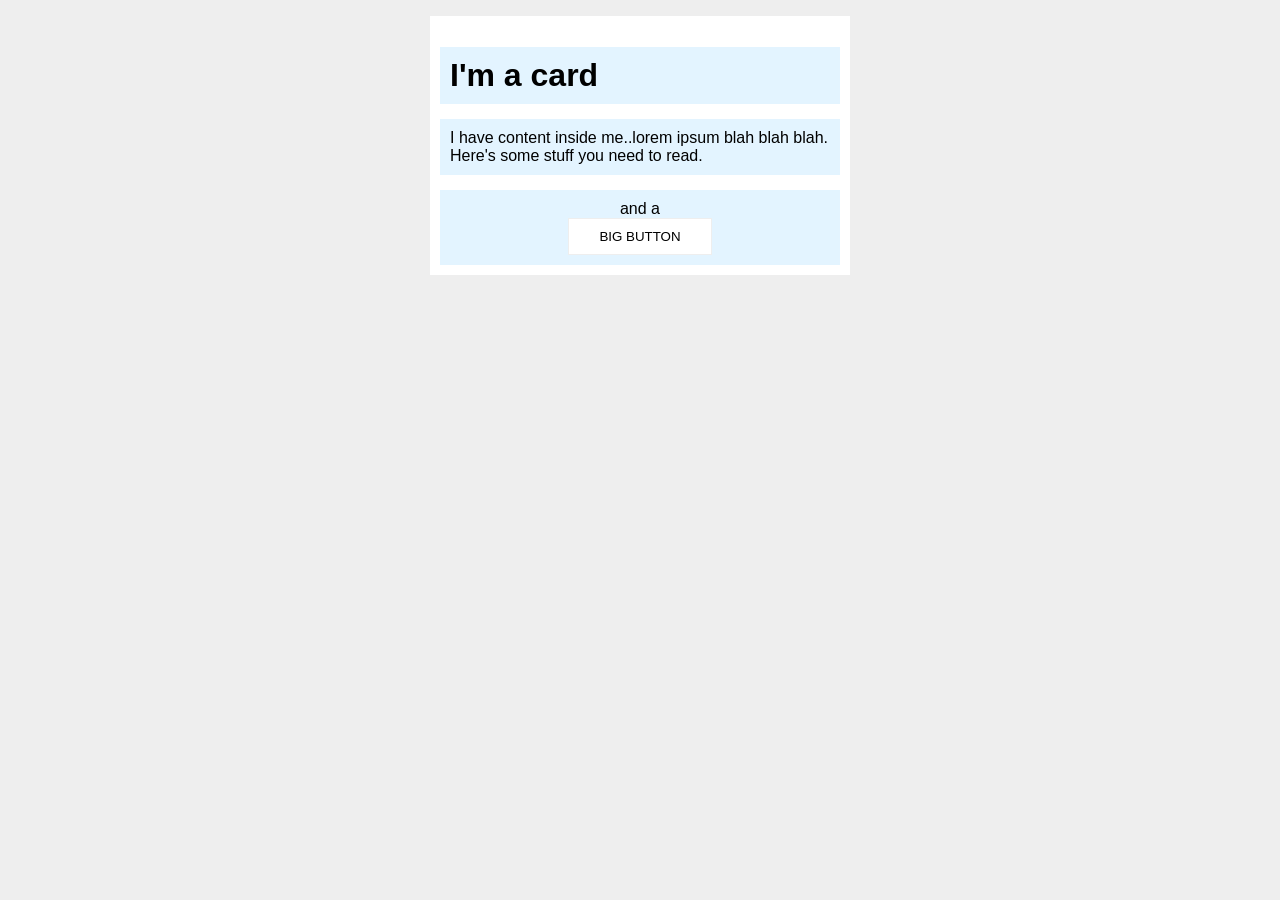
<file: foundations/block-and-inline/02-margin-and-padding-2/index.html>
<!DOCTYPE html>
<html lang="en">
  <head>
    <meta charset="UTF-8">
    <meta http-equiv="X-UA-Compatible" content="IE=edge">
    <meta name="viewport" content="width=device-width, initial-scale=1.0">
    <title>Margin and Padding exercise 2</title>
    <link rel="stylesheet" href="style.css">
  </head>
  <body>
    <div class="card">
      <h1 class="title">I'm a card</h1>
      <div class="content">I have content inside me..lorem ipsum blah blah blah. Here's some stuff you need to read.</div>
      <div class="button-container">and a<button>BIG BUTTON</button></div>
    </div>
  </body>
</html>
</file>
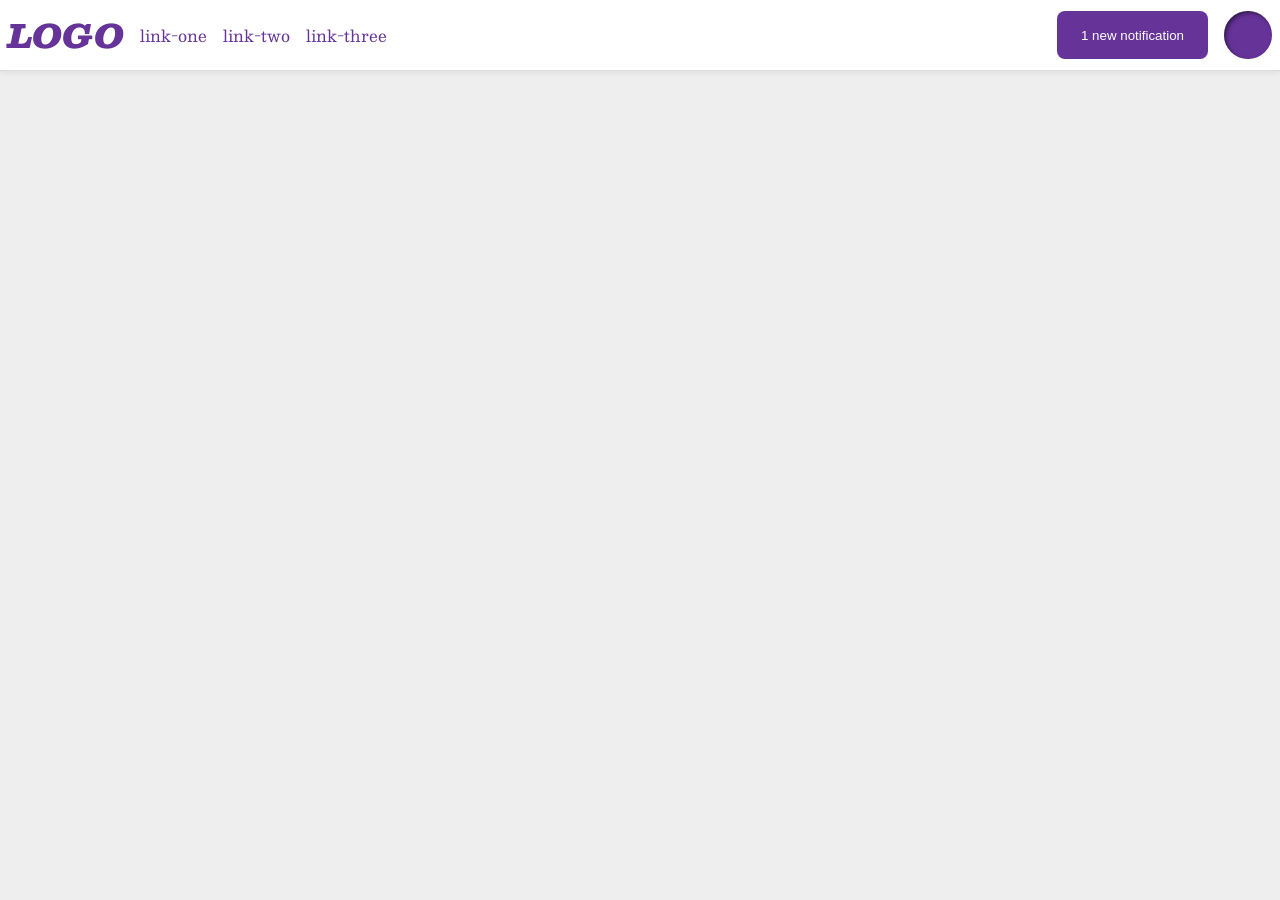
<file: foundations/flex/03-flex-header-2/index.html>
<!DOCTYPE html>
<html lang="en">
  <head>
    <meta charset="UTF-8">
    <meta http-equiv="X-UA-Compatible" content="IE=edge">
    <meta name="viewport" content="width=device-width, initial-scale=1.0">
    <title>Flex Header 2</title>
    <link rel="stylesheet" href="style.css">
  </head>
  <body>
    <div class="header">
      <div class="left">
        <div class="logo">
          LOGO
        </div>
        <ul class="links">
          <li><a href="https://google.com">link-one</a></li>
          <li><a href="https://google.com">link-two</a></li>
          <li><a href="https://google.com">link-three</a></li>
        </ul>
      </div>
      <div class="right">
        <button class="notifications">
          1 new notification
        </button>
        <div class="profile-image"></div>
      </div>
    </div>
  </body>
</html>
</file>
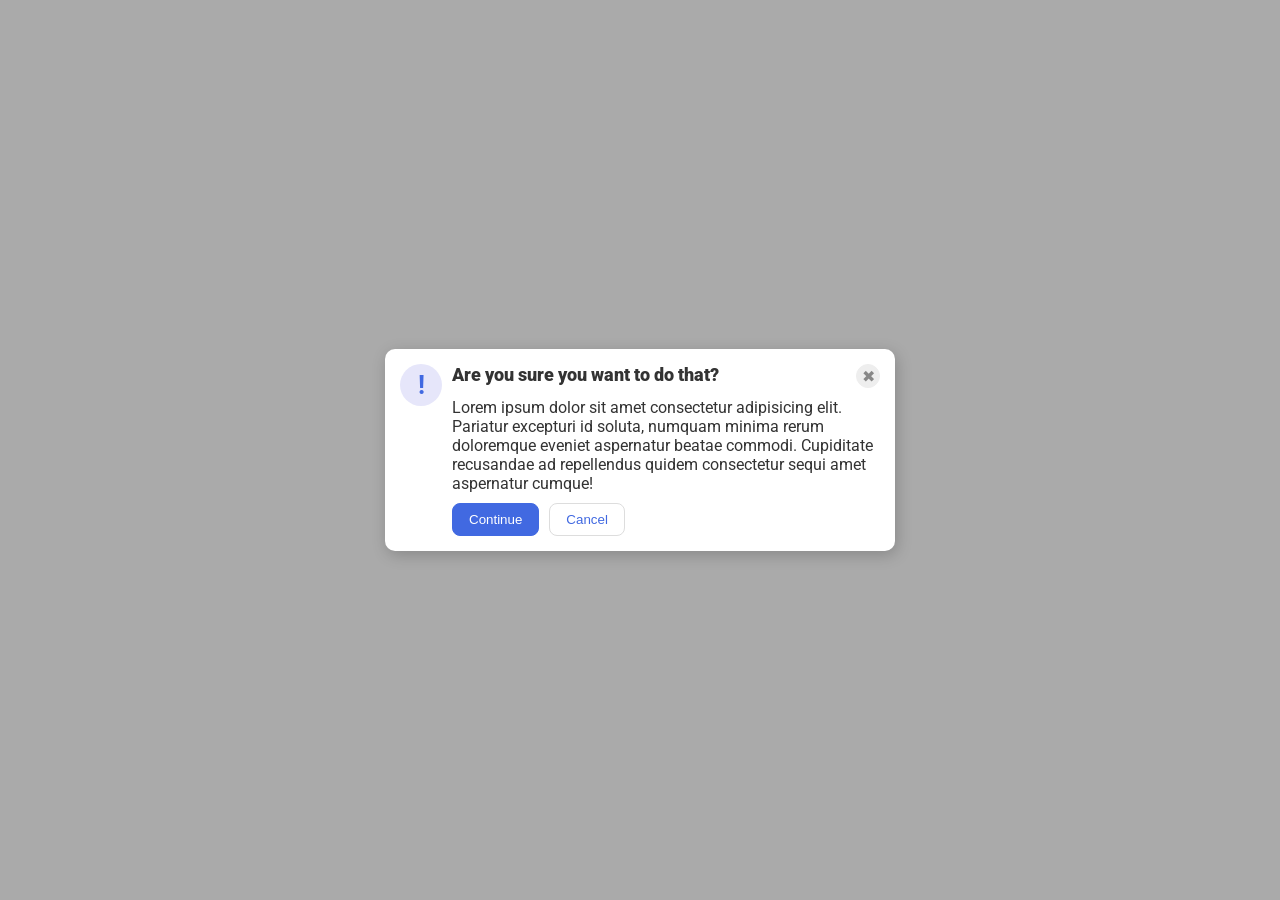
<file: foundations/flex/05-flex-modal/index.html>
<!DOCTYPE html>
<html lang="en">
  <head>
    <meta charset="UTF-8">
    <meta http-equiv="X-UA-Compatible" content="IE=edge">
    <meta name="viewport" content="width=device-width, initial-scale=1.0">
    <link rel="stylesheet" href="style.css">
    <title>Modal</title>
  </head>
  <body>
    <div class="modal">
      <div class="icon">!</div>
      <div class="content">
        <div class="header">Are you sure you want to do that?<button class="close-button">✖</button></div>
        <div class="text">Lorem ipsum dolor sit amet consectetur adipisicing elit. Pariatur excepturi id soluta, numquam minima rerum doloremque eveniet aspernatur beatae commodi. Cupiditate recusandae ad repellendus quidem consectetur sequi amet aspernatur cumque!</div>
        <div class="button-box">
        <button class="continue">Continue</button>
        <button class="cancel">Cancel</button>
        </div>
      </div>
    </div>
  </body>
</html>
</file>
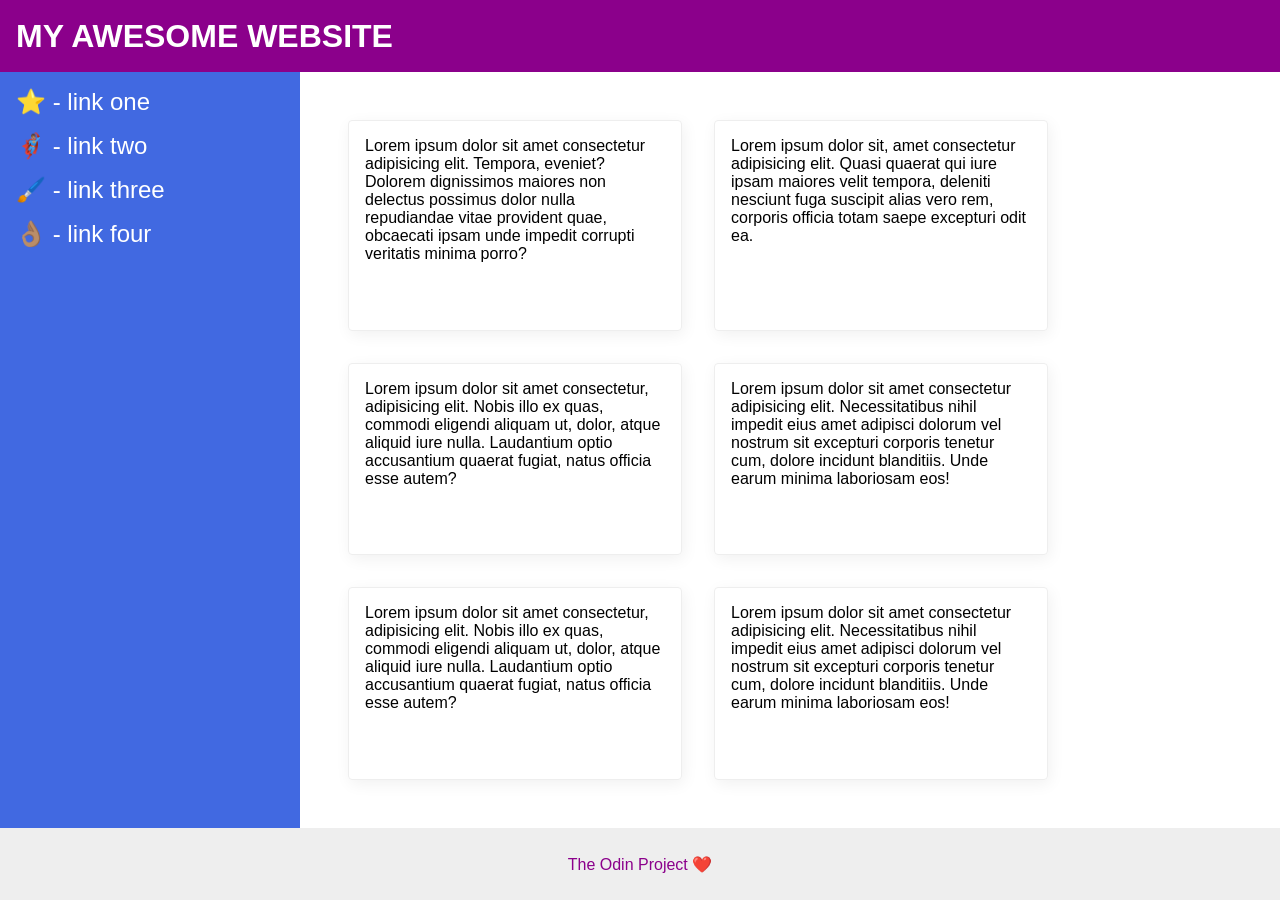
<file: foundations/flex/07-flex-layout-2/index.html>
<!DOCTYPE html>
<html lang="en">
  <head>
    <meta charset="UTF-8">
    <meta http-equiv="X-UA-Compatible" content="IE=edge">
    <meta name="viewport" content="width=device-width, initial-scale=1.0">
    <title>The Holy Grail</title>
    <link rel="stylesheet" href="style.css">
  </head>
  <body>
    <div class="header">
      MY AWESOME WEBSITE
    </div>
    
    <div class="main">
    <div class="sidebar">
      <ul>
        <li><a href="#">⭐ - link one</a></li>
        <li><a href="#">🦸🏽‍♂️ - link two</a></li>
        <li><a href="#">🖌️ - link three</a></li>
        <li><a href="#">👌🏽 - link four</a></li>
      </ul>
    </div>

    <div class="card-box">
    <div class="card">Lorem ipsum dolor sit amet consectetur adipisicing elit. Tempora, eveniet? Dolorem dignissimos maiores non delectus possimus dolor nulla repudiandae vitae provident quae, obcaecati ipsam unde impedit corrupti veritatis minima porro?</div>
    <div class="card">Lorem ipsum dolor sit, amet consectetur adipisicing elit. Quasi quaerat qui iure ipsam maiores velit tempora, deleniti nesciunt fuga suscipit alias vero rem, corporis officia totam saepe excepturi odit ea.</div>
    <div class="card">Lorem ipsum dolor sit amet consectetur, adipisicing elit. Nobis illo ex quas, commodi eligendi aliquam ut, dolor, atque aliquid iure nulla. Laudantium optio accusantium quaerat fugiat, natus officia esse autem?</div>
    <div class="card">Lorem ipsum dolor sit amet consectetur adipisicing elit. Necessitatibus nihil impedit eius amet adipisci dolorum vel nostrum sit excepturi corporis tenetur cum, dolore incidunt blanditiis. Unde earum minima laboriosam eos!</div>
    <div class="card">Lorem ipsum dolor sit amet consectetur, adipisicing elit. Nobis illo ex quas, commodi eligendi aliquam ut, dolor, atque aliquid iure nulla. Laudantium optio accusantium quaerat fugiat, natus officia esse autem?</div>
    <div class="card">Lorem ipsum dolor sit amet consectetur adipisicing elit. Necessitatibus nihil impedit eius amet adipisci dolorum vel nostrum sit excepturi corporis tenetur cum, dolore incidunt blanditiis. Unde earum minima laboriosam eos!</div>
    </div>
    </div>

    <div class="footer">
      The Odin Project ❤️
    </div>
  </body>
</html>
</file>
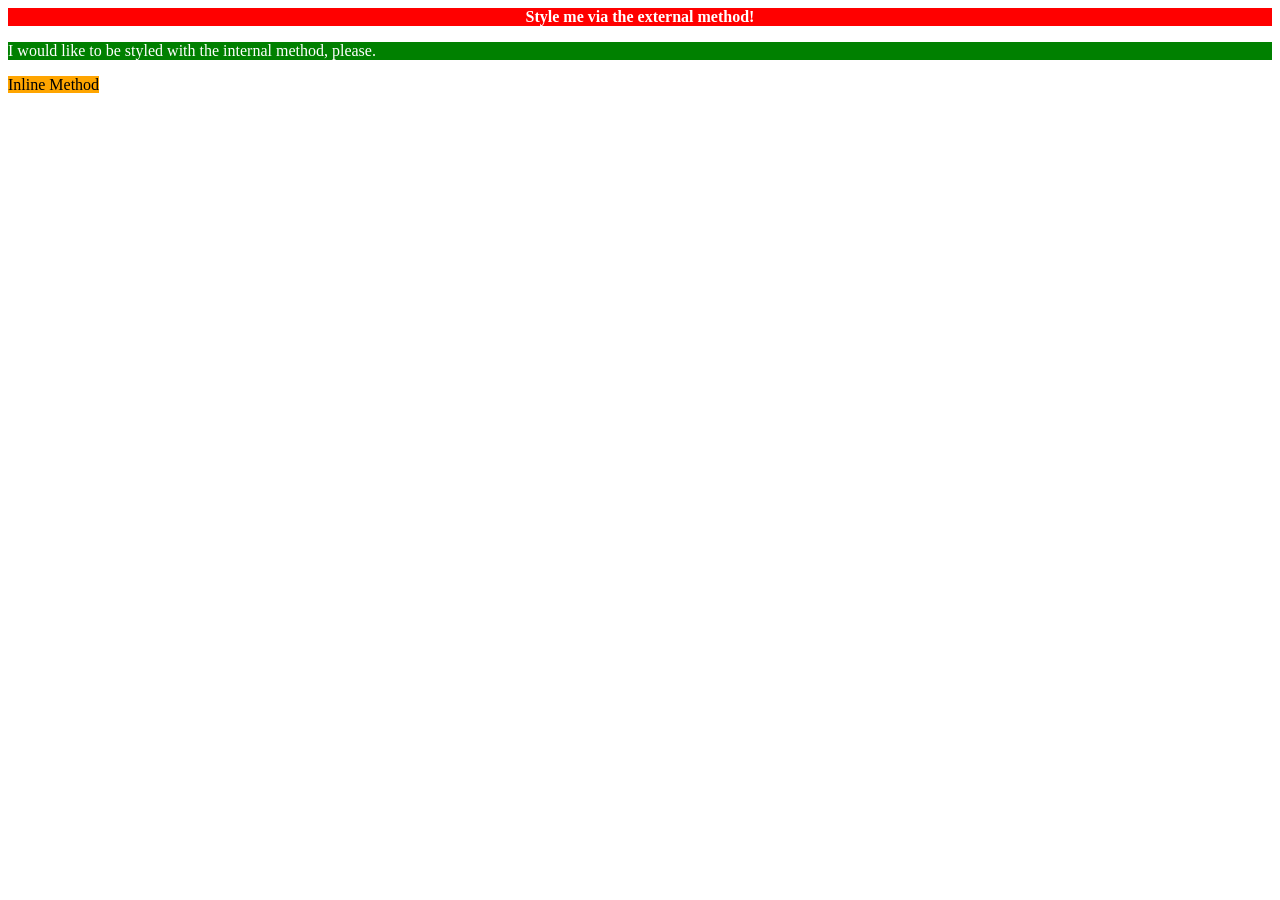
<file: foundations/intro-to-css/01-css-methods/index.html>
<!DOCTYPE html>
<html lang="en">
  <head>
    <meta charset="UTF-8">
    <meta http-equiv="X-UA-Compatible" content="IE=edge">
    <meta name="viewport" content="width=device-width, initial-scale=1.0">
    <link rel="stylesheet" href="styles.css">
    <title>Methods for Adding CSS</title>
  </head>
  <body>
    <div>Style me via the external method!</div>
    <style>
      p {
        color: white;
        background-color: green;
        font-size: 18;
      }
    </style>
    <p>I would like to be styled with the internal method, please.</p>
    <buttons style="background-color: orange; font-size: 18;">Inline Method</button>
  </body>
</html>
</file>
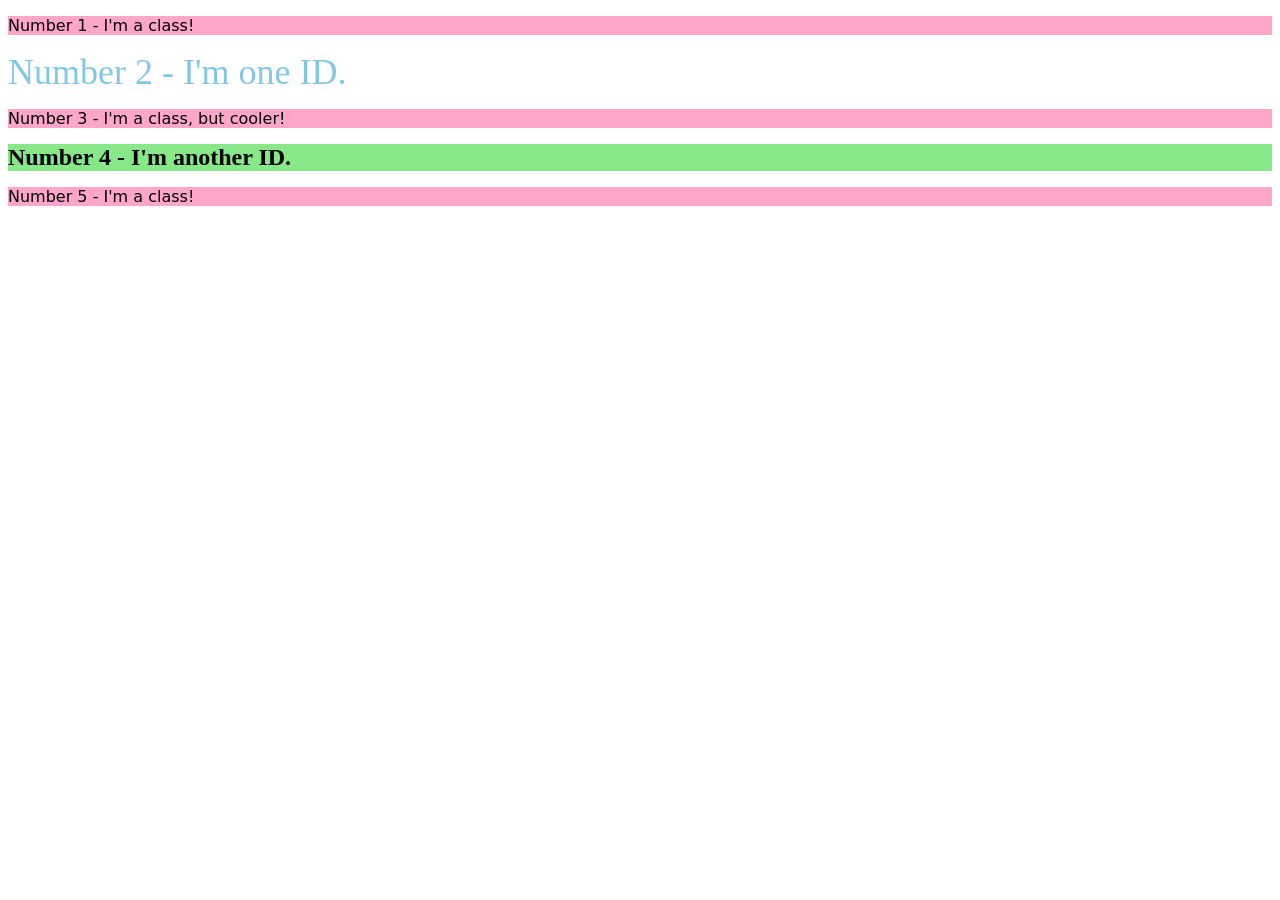
<file: foundations/intro-to-css/02-class-id-selectors/index.html>
<!DOCTYPE html>
<html lang="en">
  <head>
    <meta charset="UTF-8">
    <meta http-equiv="X-UA-Compatible" content="IE=edge">
    <meta name="viewport" content="width=device-width, initial-scale=1.0">
    <title>Class and ID Selectors</title>
    <link rel="stylesheet" href="style.css">
  </head>
  <body>
    <p class="odd">Number 1 - I'm a class!</p>
    <div id="second">Number 2 - I'm one ID.</div>
    <p class="odd" class="three">Number 3 - I'm a class, but cooler!</p>
    <div id="four">Number 4 - I'm another ID.</div>
    <p class="odd">Number 5 - I'm a class!</p>
  </body>
</html>
</file>
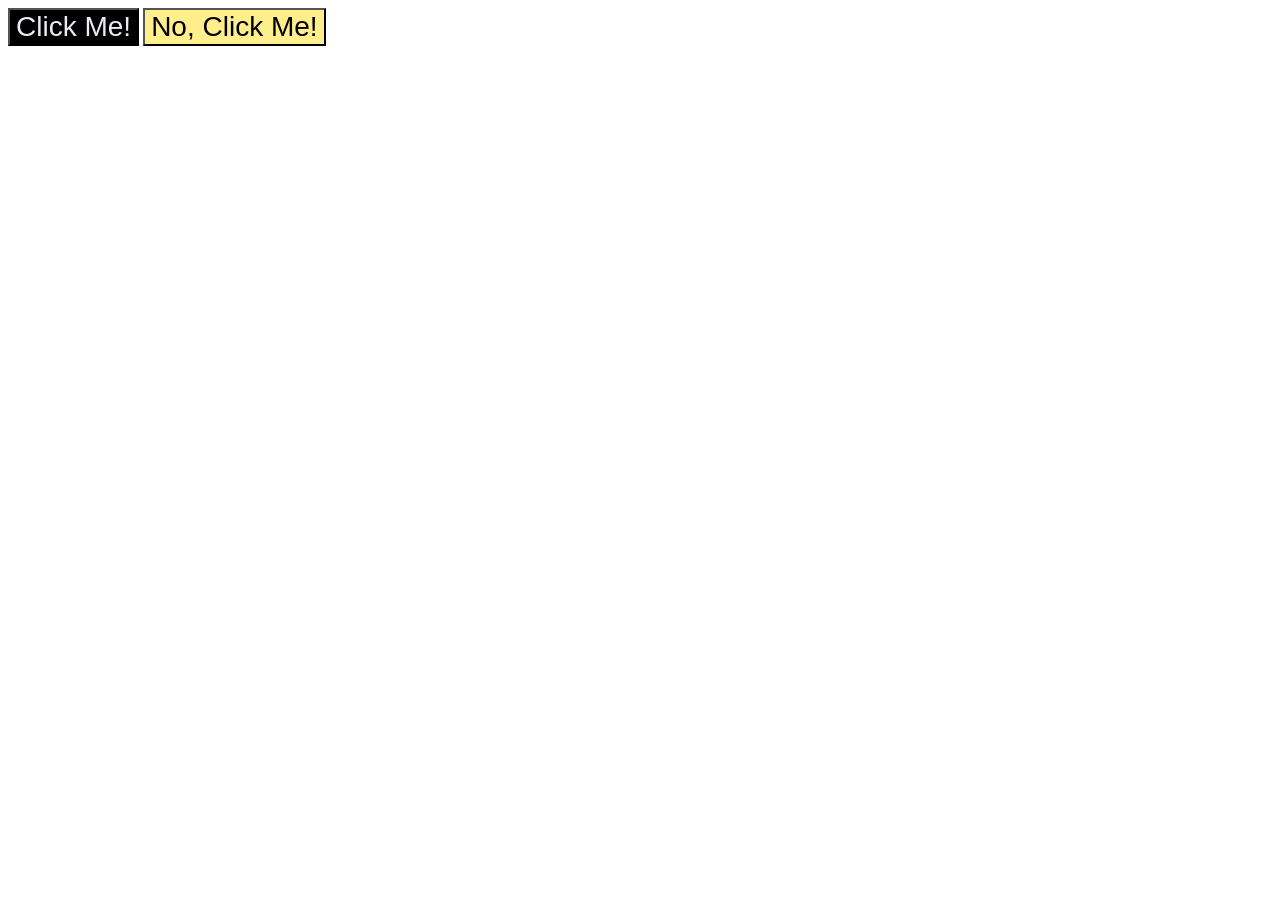
<file: foundations/intro-to-css/03-grouping-selectors/index.html>
<!DOCTYPE html>
<html lang="en">
  <head>
    <meta charset="UTF-8">
    <meta http-equiv="X-UA-Compatible" content="IE=edge">
    <meta name="viewport" content="width=device-width, initial-scale=1.0">
    <title>Grouping Selectors</title>
    <link rel="stylesheet" href="style.css">
  </head>
  <body>
    <button class="one">Click Me!</button>
    <button class="two">No, Click Me!</button>
  </body>
</html>
</file>
<file: foundations/block-and-inline/02-margin-and-padding-2/style.css>
body {
  background: #eee;
  font-family: sans-serif;
}

.card {
  width: 400px;
  background: #fff;
  margin: 16px auto;
  padding: 10px;
}

.title {
  background: #e3f4ff;
  padding: 10px;
  margin-bottom: 15px;
}

.content {
  background: #e3f4ff;
  padding: 10px;
}

.button-container {
  background: #e3f4ff;
  padding: 10px;
  margin-top: 15px;
  text-align: center;
}

button {
  background: white;
  border: 1px solid #eee;
  display: block;
  margin: 0 auto;
  padding: 10px 30px;
}
</file>
<file: foundations/flex/03-flex-header-2/style.css>
/* this is some magical font-importing.  
you'll learn about it later. */
@import url('https://fonts.googleapis.com/css2?family=Besley:ital,wght@0,400;1,900&display=swap');

body {
  margin: 0;
  background: #eee;
  font-family: Besley, serif;
}

.header {
  background: white;
  border-bottom: 1px solid #ddd;
  box-shadow: 0 0 8px rgba(0,0,0,.1);
  display: flex;
  justify-content: space-between;
  align-items: center;
  padding: 8px;
}

.left, .right {
  display: flex;
  gap: 16px;
}

.profile-image {
  background: rebeccapurple;
  box-shadow: inset 2px 2px 4px rgba(0,0,0,.5);
  border-radius: 50%;
  width: 48px;
  height: 48px;
}

.logo {
  color: rebeccapurple;
  font-size: 32px;
  font-weight: 900;
  font-style: italic;
}

button {
  border: none;
  border-radius: 8px;
  background: rebeccapurple;
  color: white;
  padding: 8px 24px;
}

a {
  /* this removes the line under our links */
  text-decoration: none;
  color: rebeccapurple;

}

ul {
  list-style-type: none;
  display: flex;
  margin: 0px;
  padding: 0px;
  gap: 16px;
  align-items: center;
}
</file>
<file: foundations/flex/05-flex-modal/style.css>
@import url('https://fonts.googleapis.com/css2?family=Roboto:wght@400;700&display=swap');

html, body {
  height: 100%;
}

body {
  font-family: Roboto, sans-serif;
  margin: 0;
  background: #aaa;
  color: #333;
  /* I'll give you this one for free lol */
  display: flex;
  align-items: center;
  justify-content: center;
}

.modal {
  background: white;
  width: 480px;
  border-radius: 10px;
  box-shadow: 2px 4px 16px rgba(0,0,0,.2);
  display: flex;
  gap: 10px;
  padding: 15px;
}

.content {
  display: flex;
  flex-direction: column;
  gap: 10px;
}

.button-box {
  display: flex;
  gap: 10px;
}

.header {
  display: flex;
  justify-content: space-between;
  font-weight: 900;
  font-size: 18px;
}

.icon {
  color: royalblue;
  font-size: 26px;
  font-weight: 700;
  background: lavender;
  min-width: 42px;
  height: 42px;
  border-radius: 50%;
  display: flex;
  align-items: center;
  justify-content: center;
}

.close-button {
  background: #eee;
  border-radius: 50%;
  color: #888;
  font-weight: 400;
  font-size: 16px;
  height: 24px;
  width: 24px;
  display: flex;
  align-items: center;
  justify-content: center;
  border: 1px solid #eee;
  padding: 0;
}

button {
  cursor: pointer;
  padding: 8px 16px;
  border-radius: 8px;
}

button.continue {
  background: royalblue;
  border: 1px solid royalblue;
  color: white;
}

button.cancel {
  background: white;
  border: 1px solid #ddd;
  color: royalblue;
}
</file>
<file: foundations/flex/07-flex-layout-2/style.css>
body {
  font-family: -apple-system, BlinkMacSystemFont, 'Segoe UI', Roboto, Oxygen, Ubuntu, Cantarell, 'Open Sans', 'Helvetica Neue', sans-serif;
  margin: 0;
  min-height: 100vh;
  display: flex;
  flex-direction: column;
}

.header {
  height: 72px;
  background: darkmagenta;
  color: white;
  font-size: 32px;
  font-weight: 900;
  display: flex;
  align-items: center;
  padding: 0px 16px;

}

.footer {
  height: 72px;
  background: #eee;
  color: darkmagenta;
  flex: 0;
  flex-basis: 72px;
  display: flex;
  align-items: center;
  justify-content: center;
}

.sidebar {
  min-width: 300px;
  background: royalblue;
  box-sizing: border-box;
  padding: 16px;
}

.sidebar ul {
  margin: 0px;
  padding: 0px;
  list-style: none;
  display: flex;
  flex-direction: column;
  gap: 16px;
}

li a {
  text-decoration: none;
  font-size: 24px;
  color: white;
}

.card {
  border: 1px solid #eee;
  box-shadow: 2px 4px 16px rgba(0,0,0,.06);
  border-radius: 4px;
  padding: 16px;
  width: 300px;
}

.main {
  display: flex;
  flex: 1;
}

.card-box {
  display: flex;
  padding: 48px;
  flex-wrap: wrap;
  gap: 32px
}
</file>
<file: foundations/intro-to-css/01-css-methods/styles.css>
div {
    color: white;
    background-color: red;
    font-size: 32;
    font-weight: bold;
    text-align: center;
}
</file>
<file: foundations/intro-to-css/02-class-id-selectors/style.css>
/* Add CSS Styling */

.odd {
    background-color: #ffa6c9;
    font-family: Verdana, "DejaVu Sans", sans-serif;
}

#second {
    color: #82c8e5;
    font-size: 36px;
}

.three {
    font-size: 24px;
}

#four {
    background-color: #88e788;
    font-size: 24px;
    font-weight: 700;
}
</file>
<file: foundations/intro-to-css/03-grouping-selectors/style.css>
/* Add CSS Styling */

.one,
.two {
    font-size: 28px;
    font-family: Helvetica, "Times New Roman", sans-serif;
}

.one {
    color: #e9ecf2;
    background-color: #000000;
}

.two {
    background-color: #ffee8c;
}
</file>
